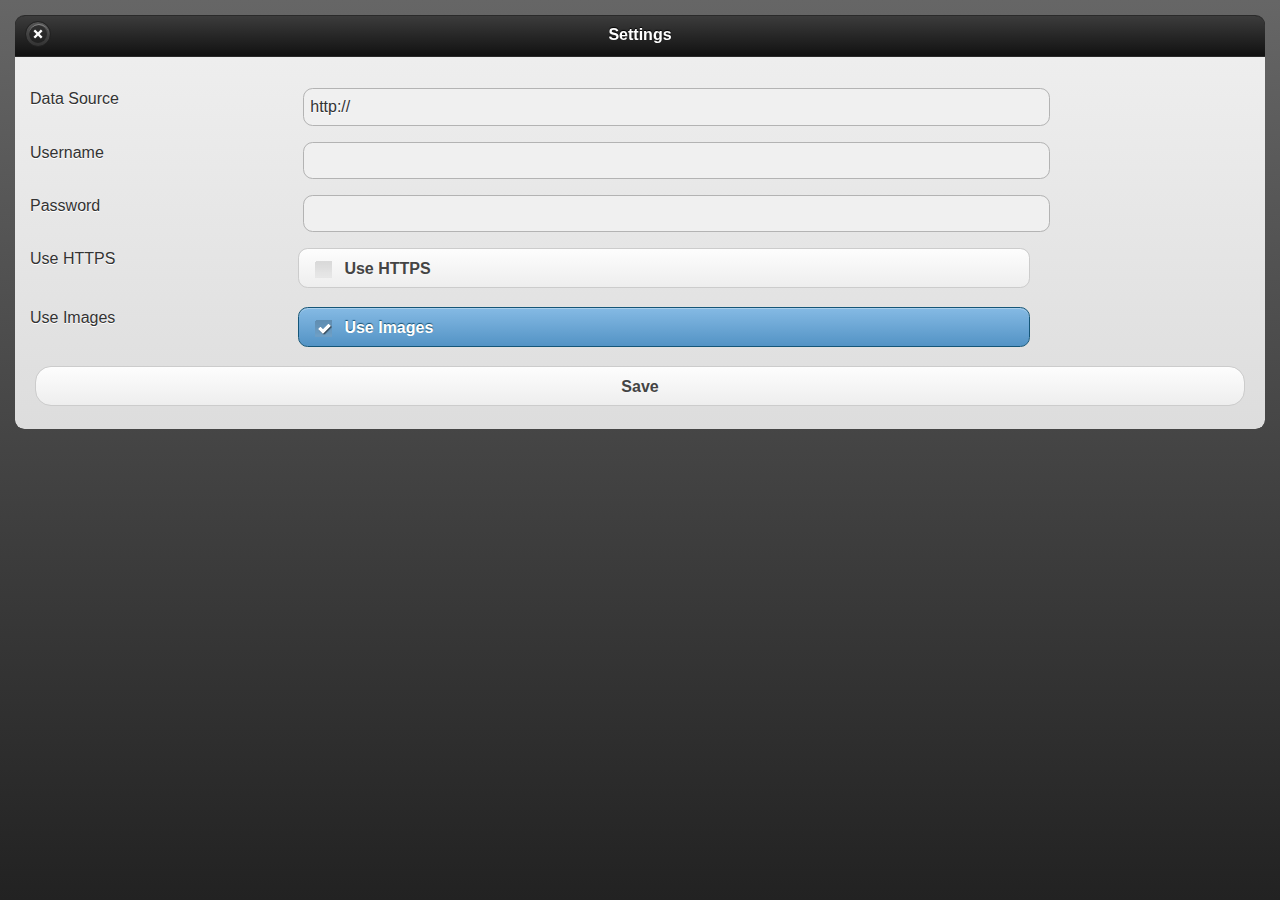
<file: client-web/index.htm>
<!---
    jNag, mobile interface for the Nagios network monitoring server
    Copyright (C) 2011  Paul Berry

    This program is free software: you can redistribute it and/or modify
    it under the terms of the GNU General Public License as published by
    the Free Software Foundation, either version 3 of the License, or
    (at your option) any later version.

    This program is distributed in the hope that it will be useful,
    but WITHOUT ANY WARRANTY; without even the implied warranty of
    MERCHANTABILITY or FITNESS FOR A PARTICULAR PURPOSE.  See the
    GNU General Public License for more details.

    You should have received a copy of the GNU General Public License
    along with this program.  If not, see <http://www.gnu.org/licenses/>
    
    Contact the author: tall_paulb@hotmail.com
                        tall-paul.co.uk
-->
<!DOCTYPE html> 
<html>
    <head>
        <meta http-equiv="Content-Type" content="text/html; charset=UTF-8">
        <title>jNag</title>    
        <script src="includes/anchor.js"></script>              
         <script src="includes/jquery_mobile/jquery.js"></script>         
    </head>
    <body>
    <script src="includes/jquery_mobile/jquery_mobile.js"></script>        
    <link rel="stylesheet" href="includes/jquery_mobile/jquery_mobile.css" /> 
    <script src="includes/platform.js"></script>    
    <script src="includes/jNag.js"></script>    
    <div id="script_target"></div>     
    <div data-role="page" id="browse_top">
        <div data-role="header" data-position="fixed">
               <h1>jNag <span id="jver"></span></h1>                                                                                  
        </div>
        <div id="main_content" data-role="content">
            <ul data-role="listview" data-inset="true" data-theme="c" class="problem_list" style="display:none">   
                <li class="problem_pulser"><a href="#problems_page">Problems</a><div class='ui-li-count problem_count'></div></li>                
            </ul>                
            <div id="pin_target"> 
            </div>     
            <div id="top_target">              
              <p><a href="#config_page" data-rel="dialog" data-transition="pop" data-icon="gear" class="ui-btn-right" data-role="button">Options</a></p>
            </div>     
            
        </div>
        <div data-role="footer" data-position="fixed" class="footer" id='main_footer'>                            
                <a href="#config_page" data-rel="dialog" data-transition="pop" data-icon="gear" class="ui-btn-right">Options</a> 
                <a href="#" data-transition="pop" data-icon="refresh" onClick="refresh_page();" class="ui-btn-right">refresh</a>                
        </div>
 
            
    </div> <!--main page--->
                
    <div data-role="page" id="problems_page">
        <div data-role="header" data-position="fixed">
            <h1>jNag - Problems</h1>
        </div>
        <div data-role="content">     
            <div id="problem_list">
                
            </div>                                                           
        </div>   
        <div data-role="footer" data-position="fixed" class="footer"> 
         <a href="#" onClick="home();" data-transition="pop" data-icon="grid" class="ui-btn-right">Home</a><a href="#config_page" data-rel="dialog" data-transition="pop" data-icon="gear" class="ui-btn-right">Options</a><a href="#" data-transition="pop" data-icon="refresh" onClick="refresh_page();" class="ui-btn-right">refresh</a></div>
         <div id="problem_ads"></div>
         </div>                
    </div>
    
    <div data-role="dialog" id="config_page">
        <div data-role="header" data-position="fixed">
              <h1>Settings</h1>
        </div>       
        <div data-role="content">   
              <form>  
              <div data-role="fieldcontain">
                <label for="data_url">Data Source</label>
                <input type="text" name="data_url" id="data_url" value=""  />
              </div>	      
              <div data-role="fieldcontain">
                <label for="username">Username</label>
                <input type="text" name="username" id="username" value=""  />
              </div>         
              <div data-role="fieldcontain">
                <label for="password">Password</label>
                <input type="password" name="password" id="password" value=""  />
              </div>        
              <div data-role="fieldcontain">
 	                <fieldset data-role="controlgroup">
		                <legend>Use HTTPS</legend>
		                <input type="checkbox" name="use_https" id="use_https" />
		                <label for="use_https">Use HTTPS</label>
                  </fieldset>
              </div> 
              <div data-role="fieldcontain">
 	                <fieldset data-role="controlgroup">
		                <legend>Use Images</legend>
		                <input type="checkbox" name="use_images" id="use_images" />
		                <label for="use_images">Use Images</label>
                  </fieldset>
              </div>     
              <a href='#' data-role='button' onClick="save_config();">Save</a>
              </form>                                                            
        </div>                    
    </div>
    <div data-role="page" id="dummy_page">
          <div data-role="header" data-position="fixed">              
          </div>       
        <div data-role="content">   
                                                                      
        </div>                  
    </div>    
    
    
  </body>
</html>
</file>
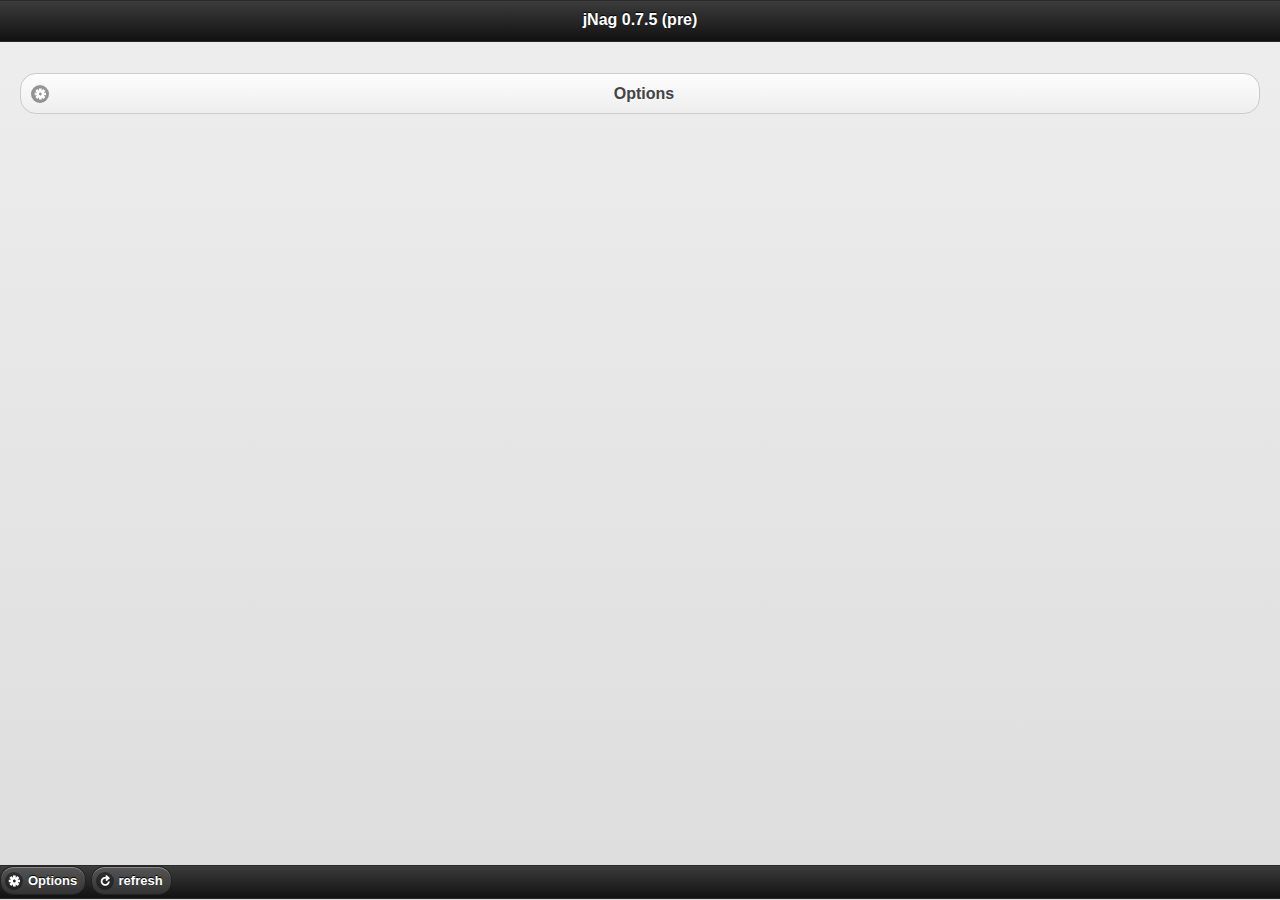
<file: client-web/index.html>
<!---
    jNag, mobile interface for the Nagios network monitoring server
    Copyright (C) 2011  Paul Berry

    This program is free software: you can redistribute it and/or modify
    it under the terms of the GNU General Public License as published by
    the Free Software Foundation, either version 3 of the License, or
    (at your option) any later version.

    This program is distributed in the hope that it will be useful,
    but WITHOUT ANY WARRANTY; without even the implied warranty of
    MERCHANTABILITY or FITNESS FOR A PARTICULAR PURPOSE.  See the
    GNU General Public License for more details.

    You should have received a copy of the GNU General Public License
    along with this program.  If not, see <http://www.gnu.org/licenses/>
    
    Contact the author: tall_paulb@hotmail.com
                        tall-paul.co.uk
-->
<!DOCTYPE html> 
<html>
    <head>
        <meta http-equiv="Content-Type" content="text/html; charset=UTF-8">
        <title>jNag</title>    
        <script src="includes/anchor.js"></script>              
         <script src="includes/jquery_mobile/jquery.js"></script>         
    </head>
    <body>
    <script src="includes/jquery_mobile/jquery_mobile.js"></script>        
    <link rel="stylesheet" href="includes/jquery_mobile/jquery_mobile.css" />     
    <script src="includes/jNag.js"></script> 
    <script type="text/javascript" src="http://mm.admob.com/static/iphone/iadmob.js"></script>
    <div data-role="page" id="browse_top">
        <div data-role="header" data-position="fixed">
               <h1>jNag 0.7.5 (pre)</h1>                                                                                  
        </div>
        <div id="main_content" data-role="content">
            <ul data-role="listview" data-inset="true" data-theme="c" class="problem_list" style="display:none">   
                <li class="problem_pulser"><a href="#problems_page">Problems</a><div class='ui-li-count problem_count'></div></li>                
            </ul>                
            <div id="pin_target"> 
            </div>     
            <div id="top_target">              
              <p><a href="#config_page" data-rel="dialog" data-transition="pop" data-icon="gear" class="ui-btn-right" data-role="button">Options</a></p>
            </div>     
            
        </div>
        <div data-role="footer" data-position="fixed">                            
                <a href="#config_page" data-rel="dialog" data-transition="pop" data-icon="gear" class="ui-btn-right">Options</a> 
                <a href="#" data-transition="pop" data-icon="refresh" onClick="refresh_page();" class="ui-btn-right">refresh</a>
        </div>
 
            
    </div> <!--main page--->
                
    <div data-role="page" id="problems_page">
        <div data-role="header" data-position="fixed">
            <h1>jNag - Problems</h1>
        </div>
        <div data-role="content">     
            <div id="problem_list">
                
            </div>                                                           
        </div>   
        <div data-role="footer" data-position="fixed"> 
         <a href="#" onClick="home();" data-transition="pop" data-icon="grid" class="ui-btn-right">Home</a><a href="#config_page" data-rel="dialog" data-transition="pop" data-icon="gear" class="ui-btn-right">Options</a><a href="#" data-transition="pop" data-icon="refresh" onClick="refresh_page();" class="ui-btn-right">refresh</a></div>
         </div>                
    </div>
    
    <div data-role="dialog" id="config_page">
        <div data-role="header" data-position="fixed">
              <h1>Settings</h1>
        </div>       
        <div data-role="content">   
              <form>  
              <div data-role="fieldcontain">
                <label for="data_url">Data Source</label>
                <input type="text" name="data_url" id="data_url" value=""  />
              </div>	      
              <div data-role="fieldcontain">
                <label for="username">Username</label>
                <input type="text" name="username" id="username" value=""  />
              </div>         
              <div data-role="fieldcontain">
                <label for="password">Password</label>
                <input type="password" name="password" id="password" value=""  />
              </div>        
              <div data-role="fieldcontain">
 	                <fieldset data-role="controlgroup">
		                <legend>Use HTTPS</legend>
		                <input type="checkbox" name="use_https" id="use_https" />
		                <label for="use_https">Use HTTPS</label>
                  </fieldset>
              </div> 
              <div data-role="fieldcontain">
 	                <fieldset data-role="controlgroup">
		                <legend>Use Images</legend>
		                <input type="checkbox" name="use_images" id="use_images" />
		                <label for="use_images">Use Images</label>
                  </fieldset>
              </div>     
              <a href='#' data-role='button' onClick="save_config();">Save</a>
              </form>                                                            
        </div>                    
    </div>
    <div data-role="page" id="dummy_page">
          <div data-role="header" data-position="fixed">              
          </div>       
        <div data-role="content">   
                                                                      
        </div>                  
    </div>    
    
    
  </body>
</html>
</file>
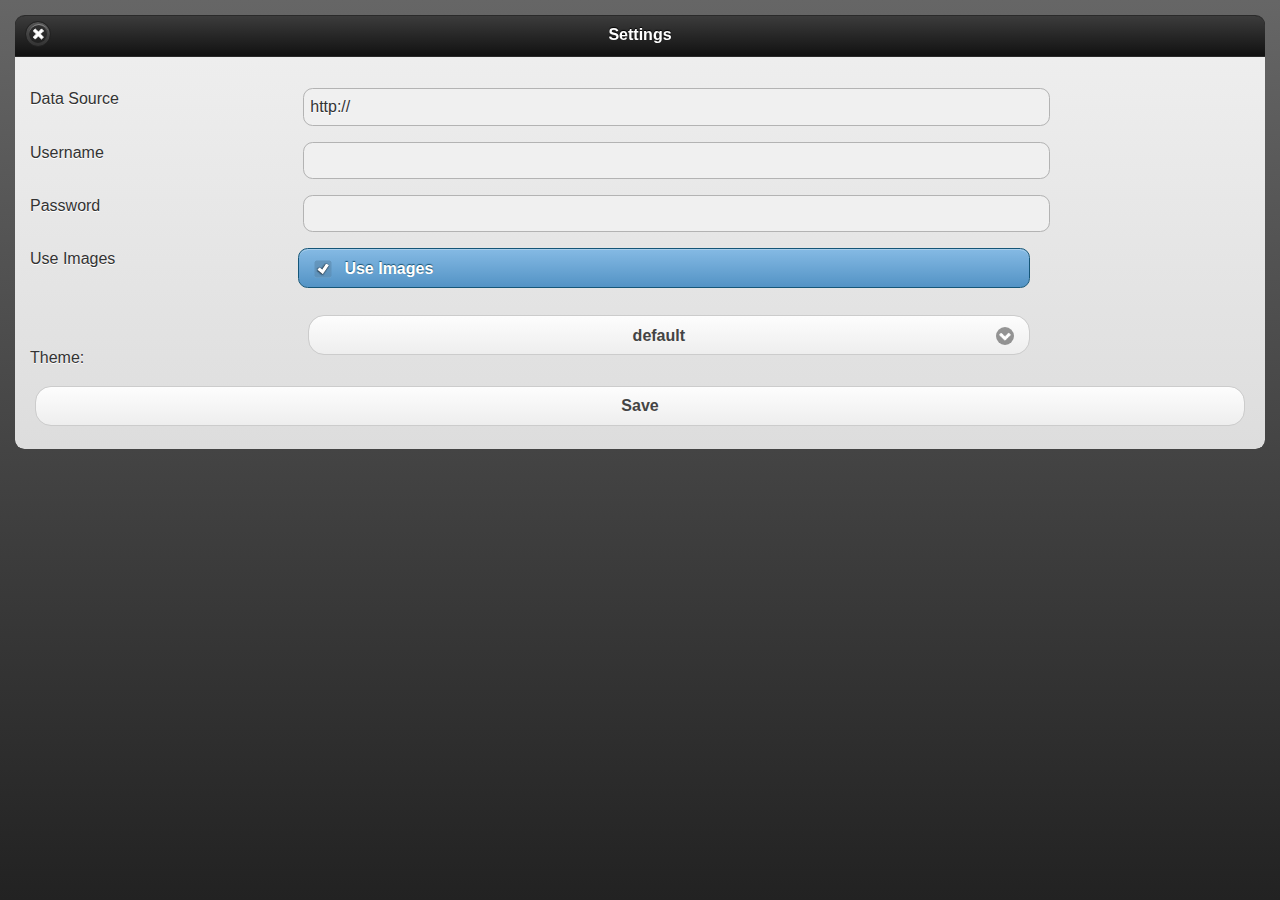
<file: client-Android - Paid/assets/www/index.html>
<!---
    jNag, mobile interface for the Nagios network monitoring server
    Copyright (C) 2011  Paul Berry

    This program is free software: you can redistribute it and/or modify
    it under the terms of the GNU General Public License as published by
    the Free Software Foundation, either version 3 of the License, or
    (at your option) any later version.

    This program is distributed in the hope that it will be useful,
    but WITHOUT ANY WARRANTY; without even the implied warranty of
    MERCHANTABILITY or FITNESS FOR A PARTICULAR PURPOSE.  See the
    GNU General Public License for more details.

    You should have received a copy of the GNU General Public License
    along with this program.  If not, see <http://www.gnu.org/licenses/>
    
    Contact the author: tall_paulb@hotmail.com
                        tall-paul.co.uk
-->
<!DOCTYPE html> 
<html>
    <head>
        <meta http-equiv="Content-Type" content="text/html; charset=UTF-8">
        <title>jNag</title>    
        <script src="includes/anchor.js"></script>              
         <script src="includes/jquery_mobile/jquery.js"></script>         
    </head>
    <body>
    <script src="includes/jquery_mobile/jquery_mobile.js"></script>        
    <link rel="stylesheet" href="includes/jquery_mobile/jquery_mobile.css" /> 
    <script src="includes/platform.js"></script>    
    <script src="includes/jNag.js"></script>    
    <div id="script_target"></div>     
    <div data-role="page" id="browse_top">
        <div data-role="header" data-position="fixed">
               <h1>jNag <span id="jver"></span></h1>                                                                                  
        </div>
        <div id="main_content" data-role="content">
            <ul data-role="listview" data-inset="true" data-theme="c" class="problem_list" style="display:none">   
                <li class="problem_pulser"><a href="#problems_page">Problems</a><div class='ui-li-count problem_count'></div></li>                
            </ul>                
            <div id="pin_target"> 
            </div>     
            <div id="top_target">              
              <p><a href="#config_page" data-rel="dialog" data-transition="pop" data-icon="gear" class="ui-btn-right" data-role="button">Options</a></p>
            </div>     
            
        </div>
        <div data-role="footer" data-position="fixed" class="footer" id='main_footer'>                            
                <a href="#config_page" data-rel="dialog" data-transition="pop" data-icon="gear" class="ui-btn-right main-button">Options</a> 
                <a href="#" data-transition="pop" data-icon="refresh" onClick="refresh_page();" class="ui-btn-right main-button">refresh</a>                
        </div>
 
            
    </div> <!--main page--->
                
    <div data-role="page" id="problems_page">
        <div data-role="header" data-position="fixed">
            <h1>jNag - Problems</h1>
        </div>
        <div data-role="content">     
            <div id="problem_list">
                
            </div>                                                           
        </div>   
        <div data-role="footer" data-position="fixed" class="footer"> 
         <a href="#" onClick="home();" data-transition="pop" data-icon="grid" class="ui-btn-right">Home</a><a href="#config_page" data-rel="dialog" data-transition="pop" data-icon="gear" class="ui-btn-right">Options</a><a href="#" data-transition="pop" data-icon="refresh" onClick="refresh_page();" class="ui-btn-right">refresh</a></div>
         </div>                
    </div>
    
    <div data-role="dialog" id="config_page">
        <div data-role="header" data-position="fixed">
              <h1>Settings</h1>
        </div>       
        <div data-role="content">   
              <form>  
              <div data-role="fieldcontain">
                <label for="data_url">Data Source</label>
                <input type="text" name="data_url" id="data_url" value=""  />
              </div>	      
              <div data-role="fieldcontain">
                <label for="username">Username</label>
                <input type="text" name="username" id="username" value=""  />
              </div>         
              <div data-role="fieldcontain">
                <label for="password">Password</label>
                <input type="password" name="password" id="password" value=""  />
              </div>        
              <div data-role="fieldcontain">
 	                <fieldset data-role="controlgroup">
		                <legend>Use Images</legend>
		                <input type="checkbox" name="use_images" id="use_images" />
		                <label for="use_images">Use Images</label>
                  </fieldset>
              </div>
              <div data-role="fieldcontain">
	                 <label for="data_theme_select" class="select">Theme:</label>
	                   <select name="data_theme_select" id="data_theme_select" onChange="setTheme()">
		                    <option value="default">default</option>
		                    <option value="a" data-theme="A">Black</option>
		                    <option value="b" data-theme="B">Blue</option>
		                    <option value="c" data-theme="C">White</option>
		                    <option value="d" data-theme="D">Grey</option>
		                    <option value="e" data-theme="E">Yellow</option>
		                    <option value="w" data-theme="W">Glass</option>
	                  </select>
              </div>     
              <a href='#' data-role='button' onClick="save_config();">Save</a>
              </form>                                                            
        </div>                    
    </div>
    <div data-role="page" id="dummy_page">
          <div data-role="header" data-position="fixed">              
          </div>       
        <div data-role="content">   
                                                                      
        </div>                  
    </div>    
    
    
  </body>
</html>
</file>
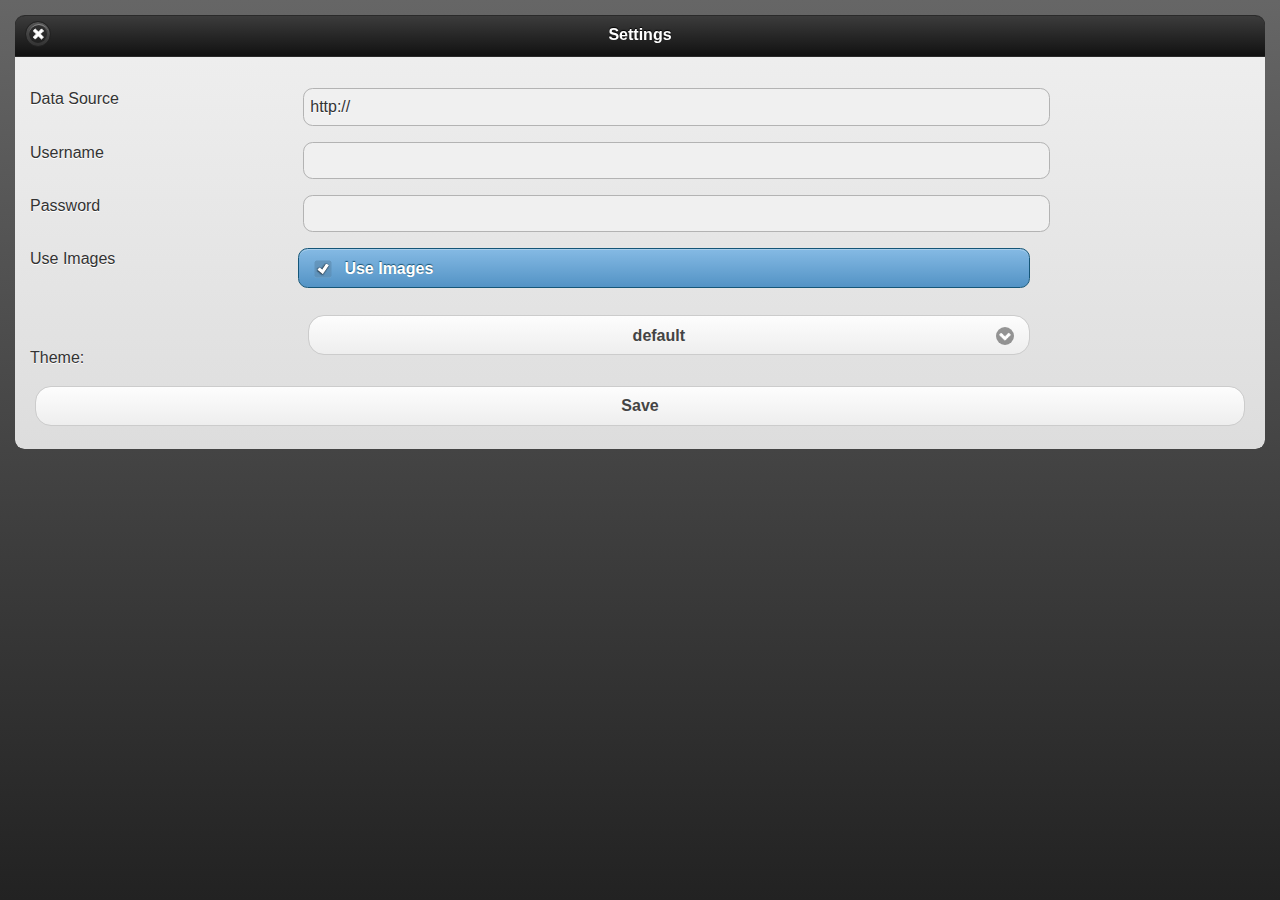
<file: client-iPhone/jNag/www/index.html>
<!---
    jNag, mobile interface for the Nagios network monitoring server
    Copyright (C) 2011  Paul Berry

    This program is free software: you can redistribute it and/or modify
    it under the terms of the GNU General Public License as published by
    the Free Software Foundation, either version 3 of the License, or
    (at your option) any later version.

    This program is distributed in the hope that it will be useful,
    but WITHOUT ANY WARRANTY; without even the implied warranty of
    MERCHANTABILITY or FITNESS FOR A PARTICULAR PURPOSE.  See the
    GNU General Public License for more details.

    You should have received a copy of the GNU General Public License
    along with this program.  If not, see <http://www.gnu.org/licenses/>
    
    Contact the author: tall_paulb@hotmail.com
                        tall-paul.co.uk
-->
<!DOCTYPE html> 
<html>
    <head>
        <meta http-equiv="Content-Type" content="text/html; charset=UTF-8">
        <title>jNag</title>    
        <script src="includes/anchor.js"></script>              
         <script src="includes/jquery_mobile/jquery.js"></script>         
    </head>
    <body>
    <script src="includes/jquery_mobile/jquery_mobile.js"></script>        
    <link rel="stylesheet" href="includes/jquery_mobile/jquery_mobile.css" /> 
    <script src="includes/platform.js"></script>    
    <script src="includes/jNag.js"></script>    
    <div id="script_target"></div>     
    <div data-role="page" id="browse_top">
        <div data-role="header" data-position="fixed">
               <h1>jNag <span id="jver"></span></h1>                                                                                  
        </div>
        <div id="main_content" data-role="content">
            <ul data-role="listview" data-inset="true" data-theme="c" class="problem_list" style="display:none">   
                <li class="problem_pulser"><a href="#problems_page">Problems</a><div class='ui-li-count problem_count'></div></li>                
            </ul>                
            <div id="pin_target"> 
            </div>     
            <div id="top_target">              
              <p><a href="#config_page" data-rel="dialog" data-transition="pop" data-icon="gear" class="ui-btn-right" data-role="button">Options</a></p>
            </div>     
            
        </div>
        <div data-role="footer" data-position="fixed" class="footer" id='main_footer'>                            
                <a href="#config_page" data-rel="dialog" data-transition="pop" data-icon="gear" class="ui-btn-right">Options</a> 
                <a href="#" data-transition="pop" data-icon="refresh" onClick="refresh_page();" class="ui-btn-right">refresh</a>                
        </div>
 
            
    </div> <!--main page--->
                
    <div data-role="page" id="problems_page">
        <div data-role="header" data-position="fixed">
            <h1>jNag - Problems</h1>
        </div>
        <div data-role="content">     
            <div id="problem_list">
                
            </div>                                                           
        </div>   
        <div data-role="footer" data-position="fixed" class="footer"> 
         <a href="#" onClick="home();" data-transition="pop" data-icon="grid" class="ui-btn-right">Home</a><a href="#config_page" data-rel="dialog" data-transition="pop" data-icon="gear" class="ui-btn-right">Options</a><a href="#" data-transition="pop" data-icon="refresh" onClick="refresh_page();" class="ui-btn-right">refresh</a></div>
         </div>                
    </div>
    
    <div data-role="dialog" id="config_page">
        <div data-role="header" data-position="fixed">
              <h1>Settings</h1>
        </div>       
        <div data-role="content">   
              <form>  
              <div data-role="fieldcontain">
                <label for="data_url">Data Source</label>
                <input type="text" name="data_url" id="data_url" value=""  />
              </div>	      
              <div data-role="fieldcontain">
                <label for="username">Username</label>
                <input type="text" name="username" id="username" value=""  />
              </div>         
              <div data-role="fieldcontain">
                <label for="password">Password</label>
                <input type="password" name="password" id="password" value=""  />
              </div>        
              <div data-role="fieldcontain">
 	                <fieldset data-role="controlgroup">
		                <legend>Use Images</legend>
		                <input type="checkbox" name="use_images" id="use_images" />
		                <label for="use_images">Use Images</label>
                  </fieldset>
              </div>
              <div data-role="fieldcontain">
	                 <label for="data_theme_select" class="select">Theme:</label>
	                   <select name="data_theme_select" id="data_theme_select">
		                    <option value="default">default</option>
		                    <option value="a">A</option>
		                    <option value="b">B</option>
		                    <option value="c">C</option>
		                    <option value="d">D</option>
		                    <option value="e">E</option>
		                    <option value="w">W</option>
	                  </select>
              </div>     
              <a href='#' data-role='button' onClick="save_config();">Save</a>
              </form>                                                            
        </div>                    
    </div>
    <div data-role="page" id="dummy_page">
          <div data-role="header" data-position="fixed">              
          </div>       
        <div data-role="content">   
                                                                      
        </div>                  
    </div>    
    
    
  </body>
</html>
</file>
